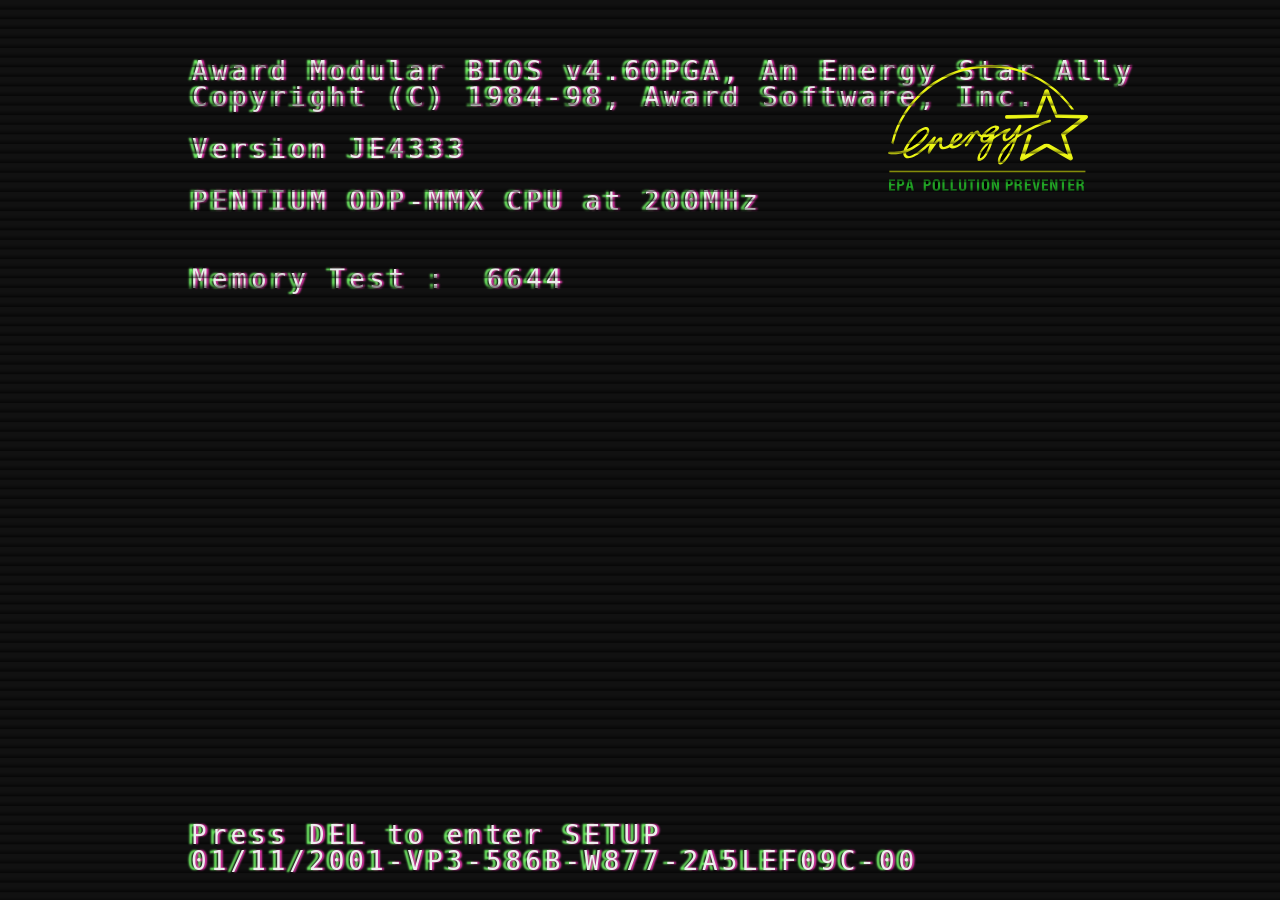
<file: index.html>
<!DOCTYPE html>
<html lang="en">
<head>
    <meta charset="UTF-8">
    <link rel="stylesheet" href="styles/styles.css">
    <script src="scripts/main.js" defer></script>
    <meta name="viewport" content="width=device-width, initial-scale=1.0">
    <title>Document</title>
</head>
<body>

    <img src="images/ENERGY-STAR-LOGO.svg" id="energy"  align= "right">
    <pre id="bios_first">
Award Modular BIOS v4.60PGA, An Energy Star Ally
Copyright (C) 1984-98, Award Software, Inc.

Version JE4333

PENTIUM ODP-MMX CPU at 200MHz
    </pre>
    <pre id="memory">
    </pre>

<pre id="hdd">
</pre>
<pre id="hddtest1"></pre>
<pre id="hddtest2"></pre>
<pre id="hddtest3"></pre>
<pre id="hddtest4"></pre>

<div class="scanlines"></div>

<pre align="bottom" class="bottom-fixed">
Press DEL to enter SETUP
01/11/2001-VP3-586B-W877-2A5LEF09C-00
</pre>
</body>
</html>
</file>
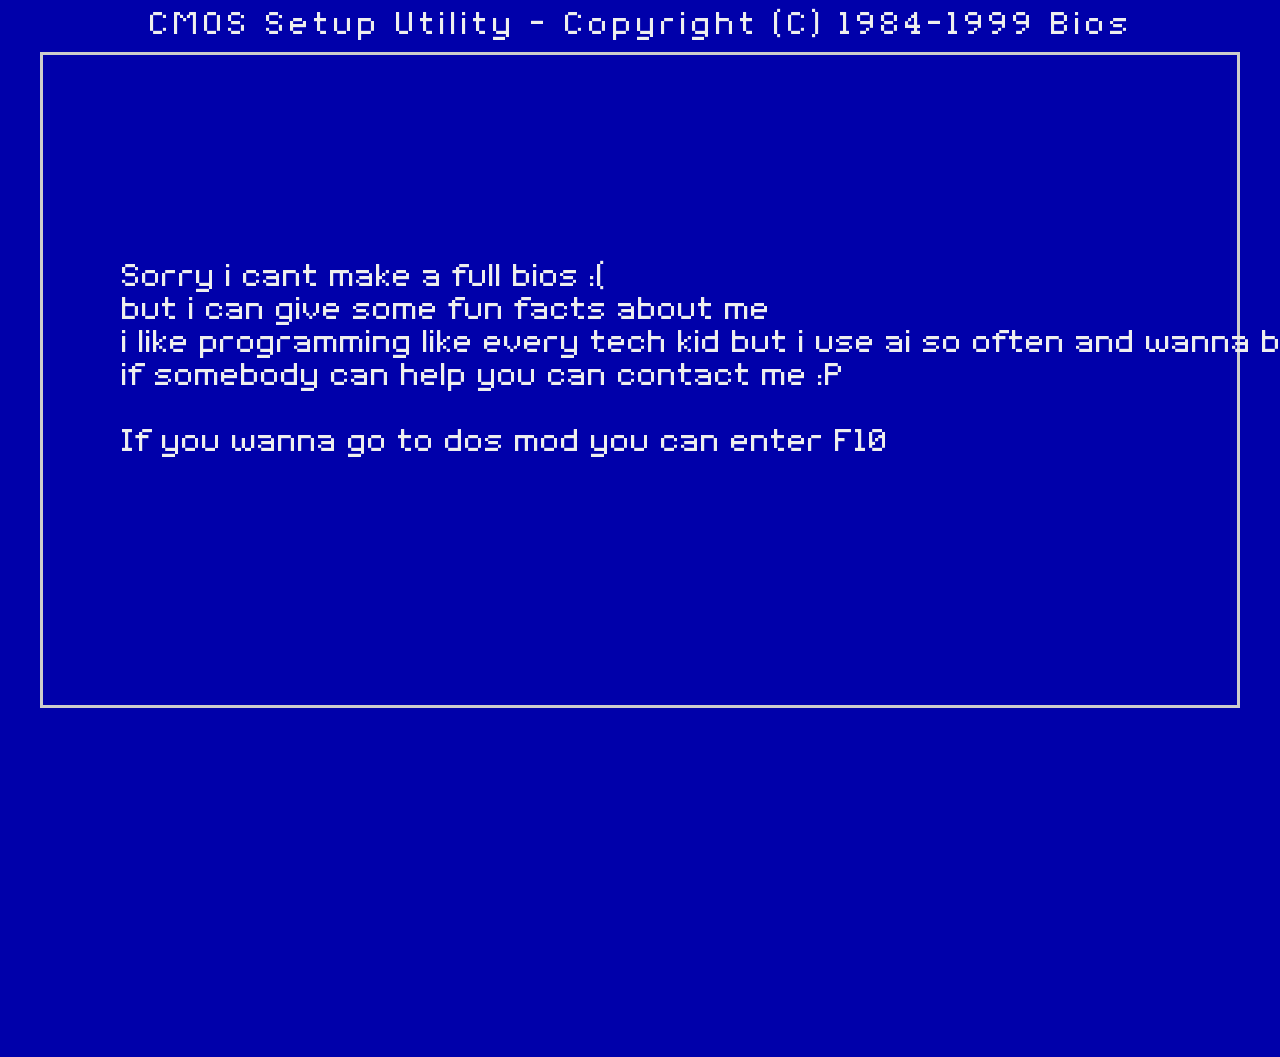
<file: html/bios.html>
<!DOCTYPE html>
<html lang="en">
<head>
    <meta charset="UTF-8">
    <meta name="color-scheme" content="dark">
    <link rel="stylesheet" href="../styles/bios.css">
</head>
<body>
    <div align="center" align="top" class="Copyright">CMOS Setup Utility - Copyright (C) 1984-1999 Bios</div>
    <div class="rectangle"></div>
    <pre class="sorry">
        Sorry i cant make a full bios :( 
        but i can give some fun facts about me
        i like programming like every tech kid but i use ai so often and wanna break that habit
        if somebody can help you can contact me :P

        If you wanna go to dos mod you can enter F10
    </pre>
</body>
<script>
    window.addEventListener('keydown', (event) => {
    if (event.key === 'F10') {
        window.location.href = "../index.html";
    }
});
</script>
</file>
<file: styles/styles.css>
/*  
* Style by D3NN7
* and Patrick Hlauke (https://codepen.io/patrickhlauke/pen/YaoBop)
*/

@font-face {
    font-family: 'Noto Sans Display';
    font-style: normal;
    font-weight: 400;
    src: url(./fonts/NotoSansDisplay-Regular.ttf);
  }
  html { background: #111;
         padding: 1em;
         font-family: Noto Sans Display;
         color: #eee;
         font-size: 2em;
         line-height: 1;
         text-shadow: 0.06rem 0 0.06rem #ea36af, -0.125rem 0 0.06rem #75fa69;
         letter-spacing: 0.125em;
         animation-duration: 0.01s;
         animation-name: textflicker;
         animation-iteration-count: infinite;
         animation-direction: alternate;
  }
  h1 { 
    font-size: 5em; 
    text-align: center;
  }

  a {
    color: white;
  }

  @media screen and (min-width: 1200px) {
    body {
        margin-left: 20rem;
        margin-right: 20rem;
    }
  }

  @media screen and (min-width: 600px) {
      body {
          margin-left: 5em;
          margin-right: 5em;
      }
  }
  
  @keyframes textflicker {
    from {
      text-shadow: 1px 0 0 #ea36af, -2px 0 0 #75fa69;
    }
    to {
      text-shadow: 2px 0.5px 2px #ea36af, -1px -0.5px 2px #75fa69;
    }
  }

input[type=text] {
  background-color: #111;
  color: #eee;
  caret-color: #eee; 
  border-style: none;
  font-size: 1em;
  font-family: 'Courier New', monospace;
  text-shadow: 0.06rem 0 0.06rem #ea36af, -0.06rem 0 0.06rem #75fa69;
  &:focus {
    outline: none !important;
    border-width: 0px !important;
    border: none !important;
}
}

/*claude */
.bottom-fixed {
    position: fixed;
    bottom: 1em;
    left: 7.35em;   
    right: 5em;
    margin: 0;
}

/*claude */
#energy {
  position: relative;
  top: -30px; 
  width:200px;
  height:200px;
}

/* Scanlines
* https://blog.carbonfive.com/2015/01/07/vintage-terminal-effect-in-css3/
*/
.scanlines {
    top: 0;
    left: 0;
    height: 100%;
    width: 100%;
    background: linear-gradient(
        to bottom,
        rgba(255,255,255,0),
        rgba(255,255,255,0) 50%,
        rgba(0,0,0,.2) 70%,
        rgba(0,0,0,.6)
    );
    background-size: 100% .3rem;
    position: fixed;
    pointer-events: none;
}
.scanlines:before {
  position: absolute;
  top: 0px;
  width: 100%;
  height: 5px;
  background: #fff;
  background: linear-gradient(to bottom,
      rgba(255,0,0,0) 0%,
      rgba(255,250,250,1) 50%,
      rgba(255,255,255,0.98) 51%,
      rgba(255,0,0,0) 100%
  ); /* W3C */
  opacity: .1;
}
.scanlines:after {
  box-shadow: 0 2px 6px rgba(25,25,25,0.2),
      inset 0 1px rgba(50,50,50,0.1),
      inset 0 3px rgba(50,50,50,0.05),
      inset 0 3px 8px rgba(64,64,64,0.05),
      inset 0 -5px 10px rgba(25,25,25,0.1);
}
#terminal:focus-within ~ .scanlines:before {
    content: '';
    display: block;
    animation: vline calc(var(--time, 2) * 1s) linear infinite;
}
/*
 * MS Edge don't support focus-within and css vars
 * inside pseudo selector
 */
@supports (-ms-ime-align:auto) {
    .scanlines:before {
        content: '';
        animation: vline 3s linear infinite;
    }
}
@keyframes vline {
  to { transform: translate(0, 100vh)}
}
</file>
<file: styles/bios.css>
@font-face {
  font-family: 'Pixel';
  src: url('fonts/Pixelon-OGALo.woff2') format('woff2');
  font-weight: normal;
  font-style: normal;
  font-display: swap;
}


html { background: #0000aa;
         padding: 1em;
         font-family: Pixel;
         color: #eee;
         font-size: 2em;
         overflow: hidden;
}


.Copyright{
    position: relative;
    letter-spacing: 4px; 
    top: -30px; 
}

.rectangle {
    background-color: rgba(0, 0, 0, 0);
  position: relative;
  bottom: 20px; 
  height: 650px;
  border: 2px solid #cccccc;
  border-width: 3px;
}

.sorry{
  font-size: 33px;
  position: relative;
  bottom: 500px; 
}
pre{
    font-family: Pixel;
}
</file>
